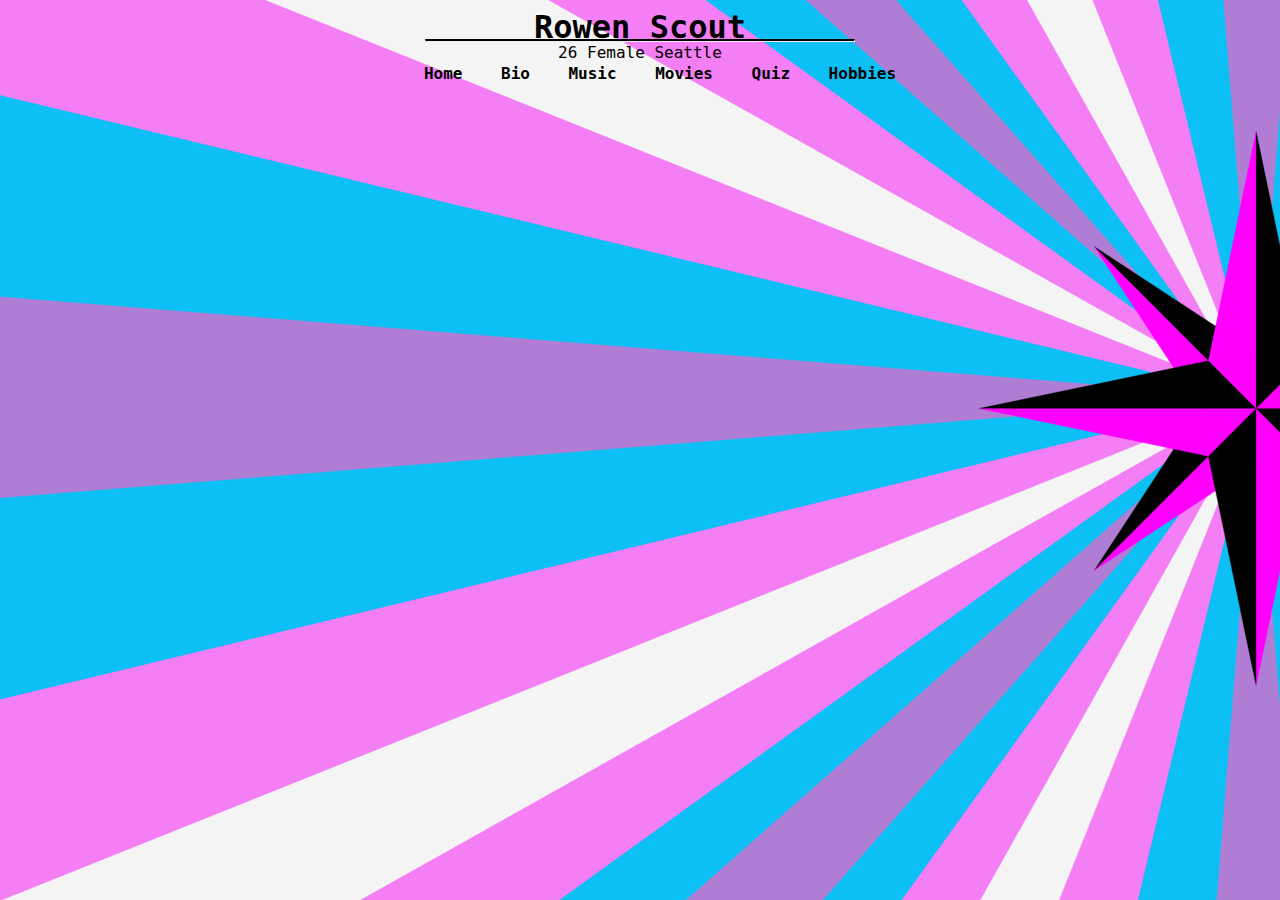
<file: index.html>
<!DOCTYPE>
<html>
  <head>
    <title >Rowen Scout</title>
    <link rel="stylesheet" type="text/css" href="style.css"/>
  </head>
<div>
  <body>
    <h1 class="textcolor">Rowen Scout</h1>
    <hr>
    <p class="textcolor">26  Female  Seattle
  </body>
  <ul>
    <li class="navbar" class="textcolor"> <a href="index.html">Home</a></li>
    <li class="navbar"> &nbsp&nbsp </li>
    <li class="navbar" class="textcolor"> <a href="bio.html">Bio</a></li>
    <li class="navbar"> &nbsp&nbsp </li>
    <li class="navbar" class="textcolor"> <a href="music.html">Music</a></li>
    <li class="navbar"> &nbsp&nbsp </li>
    <li class="navbar" class="textcolor"> <a href="movies.html">Movies</a></li>
    <li class="navbar"> &nbsp&nbsp </li>
    <li class="navbar" class="textcolor"> <a href="quiz.html">Quiz</a></li>
    <li class="navbar"> &nbsp&nbsp </li>
    <li class="navbar" class="textcolor"> <a href="hobbies.html">Hobbies</a></li>
  </ul>
  </div>
</html>
</file>
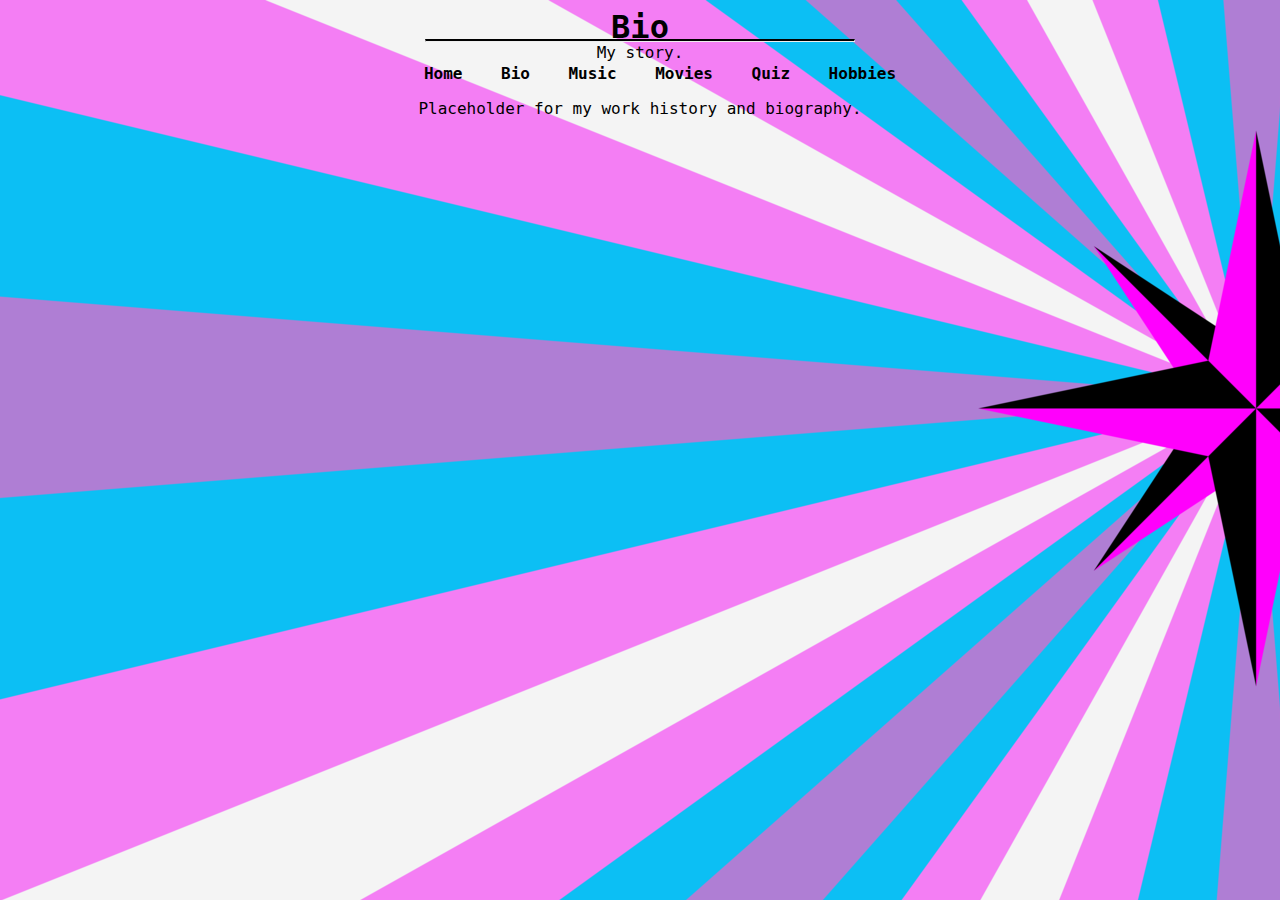
<file: bio.html>
<!DOCTYPE>
<html>
  <head>
    <title>Rowen Scout - Bio</title>
    <link rel="stylesheet" type="text/css" href="style.css"/>
  </head>
  <body>
    <h1>Bio</h1>
    <hr>
    <p class="textcolor"> My story.</p>
    <ul>
      <li class="navbar" class="textcolor"> <a href="index.html">Home</a></li>
      <li class="navbar"> &nbsp&nbsp </li>
      <li class="navbar" class="textcolor"> <a href="bio.html">Bio</a></li>
      <li class="navbar"> &nbsp&nbsp </li>
      <li class="navbar" class="textcolor"> <a href="music.html">Music</a></li>
      <li class="navbar"> &nbsp&nbsp </li>
      <li class="navbar" class="textcolor"> <a href="movies.html">Movies</a></li>
      <li class="navbar"> &nbsp&nbsp </li>
      <li class="navbar" class="textcolor"> <a href="quiz.html">Quiz</a></li>
      <li class="navbar"> &nbsp&nbsp </li>
      <li class="navbar" class="textcolor"> <a href="hobbies.html">Hobbies</a></li>
    </ul>
    <p>
      Placeholder for my work history and biography.
    </p>
  </body>
</html>
</file>
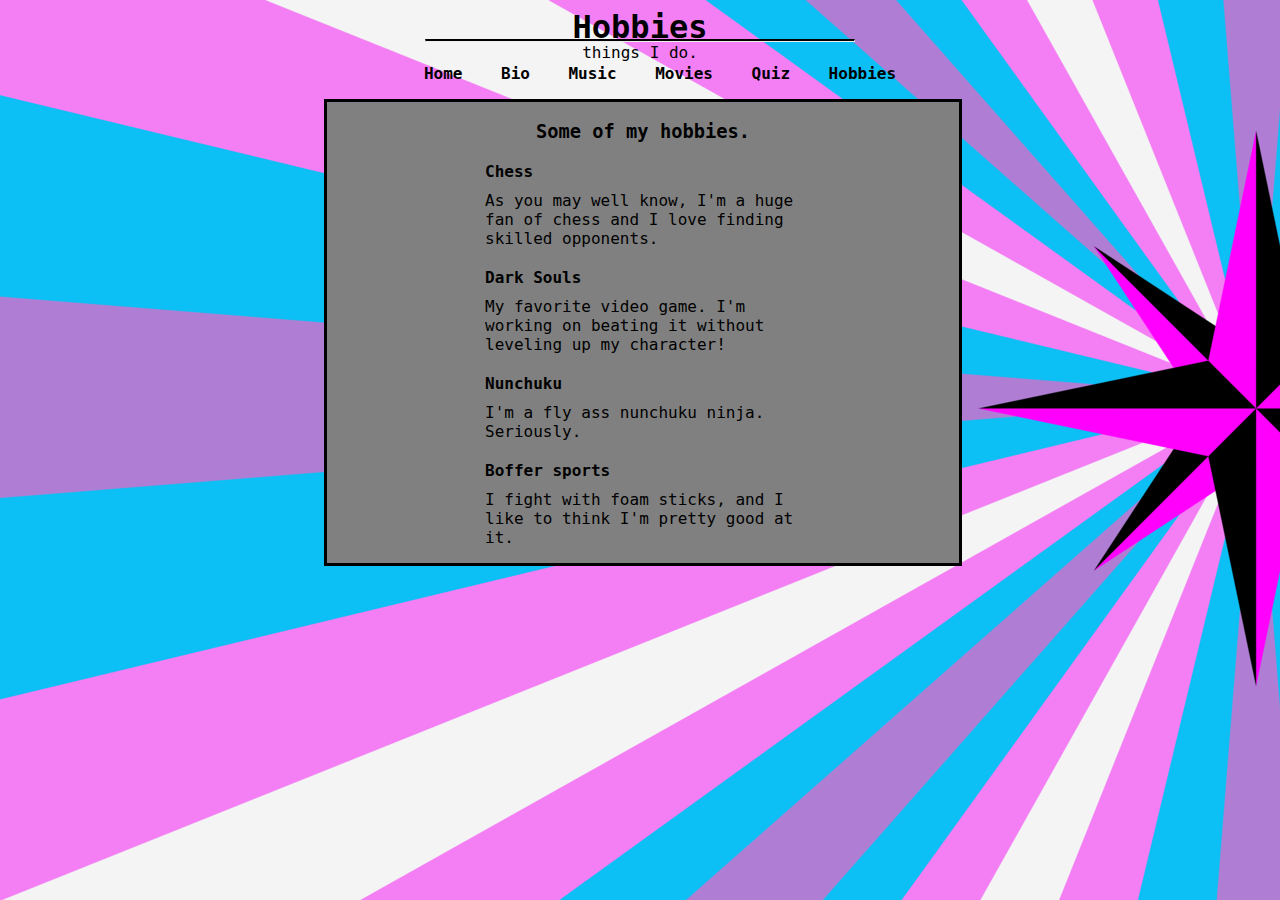
<file: hobbies.html>
<!DOCTYPE>
<html>
  <head>
    <title>Rowen Scout - Hobbies</title>
    <link rel="stylesheet" type="text/css" href="style.css"/>
  </head>
  <body>
    <h1>Hobbies</h1>
    <hr>
    <p class="textcolor"> things I do. </p>
    <ul>
      <li class="navbar" class="textcolor"> <a href="index.html">Home</a></li>
      <li class="navbar"> &nbsp&nbsp </li>
      <li class="navbar" class="textcolor"> <a href="bio.html">Bio</a></li>
      <li class="navbar"> &nbsp&nbsp </li>
      <li class="navbar" class="textcolor"> <a href="music.html">Music</a></li>
      <li class="navbar"> &nbsp&nbsp </li>
      <li class="navbar" class="textcolor"> <a href="movies.html">Movies</a></li>
      <li class="navbar"> &nbsp&nbsp </li>
      <li class="navbar" class="textcolor"> <a href="quiz.html">Quiz</a></li>
      <li class="navbar"> &nbsp&nbsp </li>
      <li class="navbar" class="textcolor"> <a href="hobbies.html">Hobbies</a></li>
    </ul>
  <div id="hobbylist" >
    <h3> Some of my hobbies.</h3>
    <dl>
      <dt>Chess</dt>
      <dd></dd> As you may well know, I'm a huge fan of chess and I love finding skilled opponents.
      <dt>Dark Souls</dt>
      <dd></dd> My favorite video game. I'm working on beating it without leveling up my character!
      <dt>Nunchuku</dt>
      <dd></dd> I'm a fly ass nunchuku ninja. Seriously.
      <dt>Boffer sports</dt>
      <dd></dd> I fight with foam sticks, and I like to think I'm pretty good at it.
    </dl
  </div>
  </body>
</html>
</file>
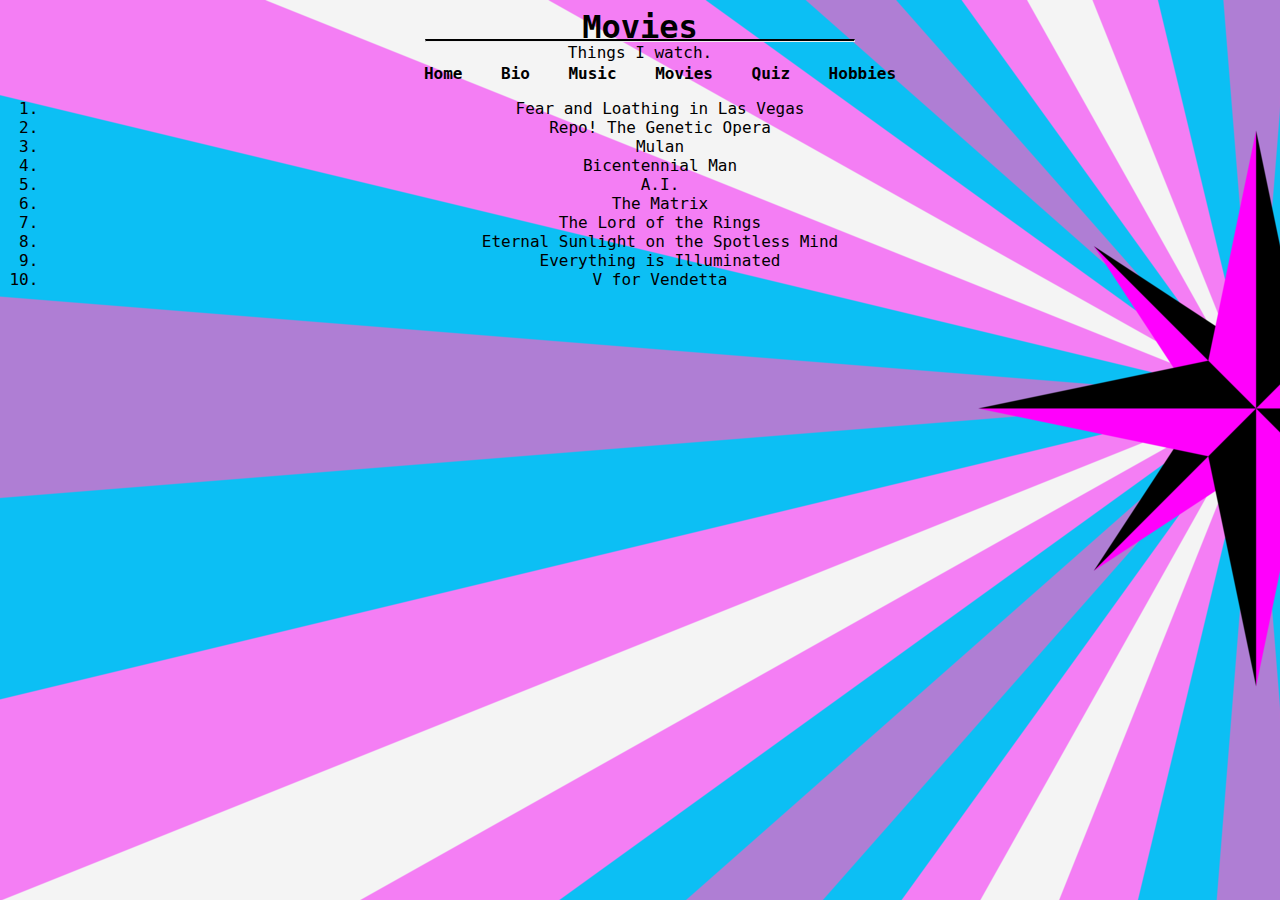
<file: movies.html>
<!DOCTYPE>
<html>
  <head>
    <title>Rowen Scout - Movies</title>
    <link rel="stylesheet" type="text/css" href="style.css"/>
  </head>
  <body>
    <h1>Movies</h1>
    <hr>
    <p class="textcolor"> Things I watch. </p>
    <ul>
      <li class="navbar" class="textcolor"> <a href="index.html">Home</a></li>
      <li class="navbar"> &nbsp&nbsp </li>
      <li class="navbar" class="textcolor"> <a href="bio.html">Bio</a></li>
      <li class="navbar"> &nbsp&nbsp </li>
      <li class="navbar" class="textcolor"> <a href="music.html">Music</a></li>
      <li class="navbar"> &nbsp&nbsp </li>
      <li class="navbar" class="textcolor"> <a href="movies.html">Movies</a></li>
      <li class="navbar"> &nbsp&nbsp </li>
      <li class="navbar" class="textcolor"> <a href="quiz.html">Quiz</a></li>
      <li class="navbar"> &nbsp&nbsp </li>
      <li class="navbar" class="textcolor"> <a href="hobbies.html">Hobbies</a></li>
    </ul>
    <ol>
      <li>Fear and Loathing in Las Vegas</li>
      <li>Repo! The Genetic Opera</li>
      <li>Mulan</li>
      <li>Bicentennial Man</li>
      <li>A.I.</li>
      <li>The Matrix</li>
      <li>The Lord of the Rings</li>
      <li>Eternal Sunlight on the Spotless Mind</li>
      <li>Everything is Illuminated</li>
      <li>V for Vendetta</li>
    </ol>
  </body>
</html>
</file>
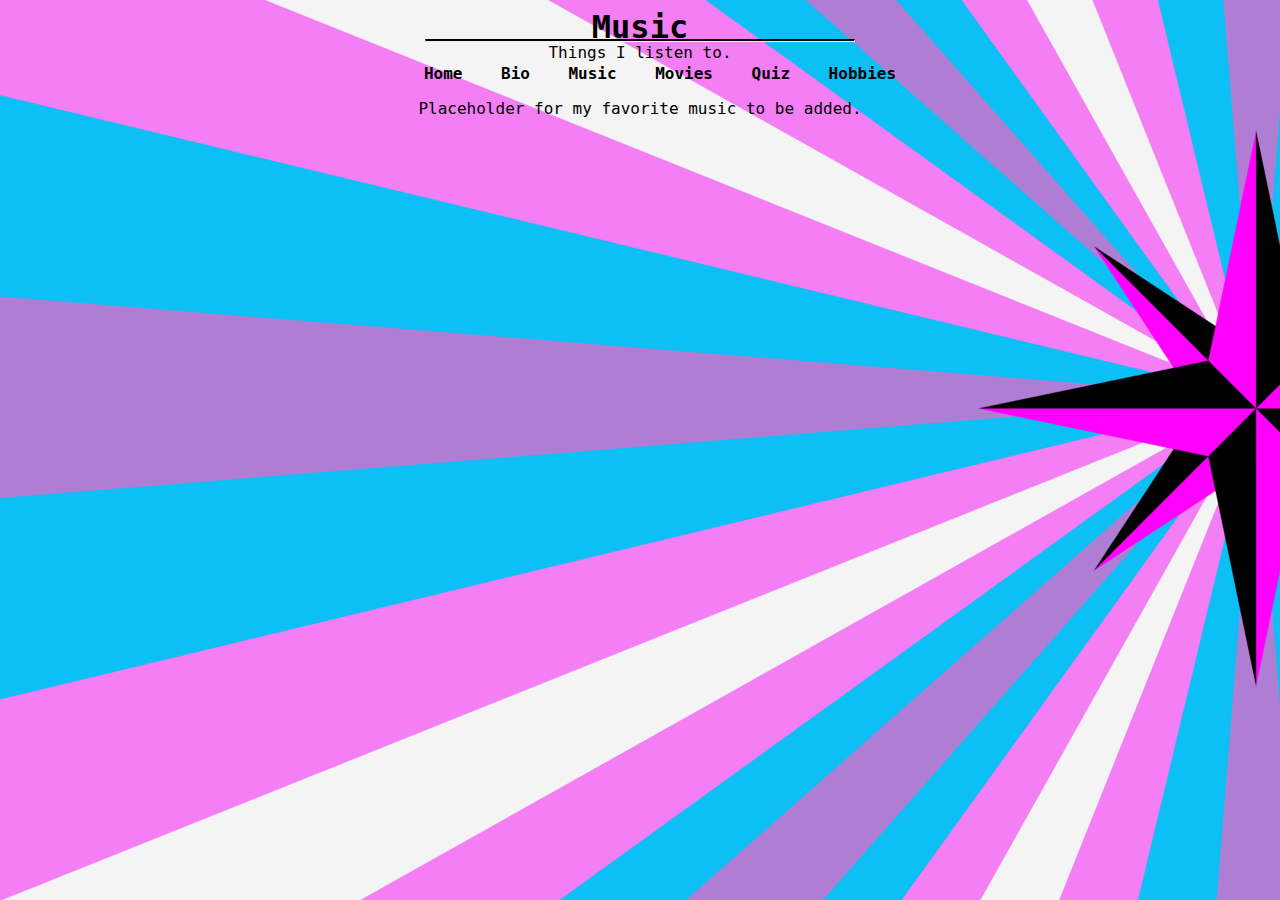
<file: music.html>
<!DOCTYPE>
<html>
  <head>
    <title>Rowen Scout - Music</title>
    <link rel="stylesheet" type="text/css" href="style.css"/>
  </head>
  <body>
    <h1>Music</h1>
    <hr>
    <p class="textcolor"> Things I listen to. </p>
    <ul>
      <li class="navbar" class="textcolor"> <a href="index.html">Home</a></li>
      <li class="navbar"> &nbsp&nbsp </li>
      <li class="navbar" class="textcolor"> <a href="bio.html">Bio</a></li>
      <li class="navbar"> &nbsp&nbsp </li>
      <li class="navbar" class="textcolor"> <a href="music.html">Music</a></li>
      <li class="navbar"> &nbsp&nbsp </li>
      <li class="navbar" class="textcolor"> <a href="movies.html">Movies</a></li>
      <li class="navbar"> &nbsp&nbsp </li>
      <li class="navbar" class="textcolor"> <a href="quiz.html">Quiz</a></li>
      <li class="navbar"> &nbsp&nbsp </li>
      <li class="navbar" class="textcolor"> <a href="hobbies.html">Hobbies</a></li>
    </ul>
    Placeholder for my favorite music to be added.
  </body>
</html>
</file>
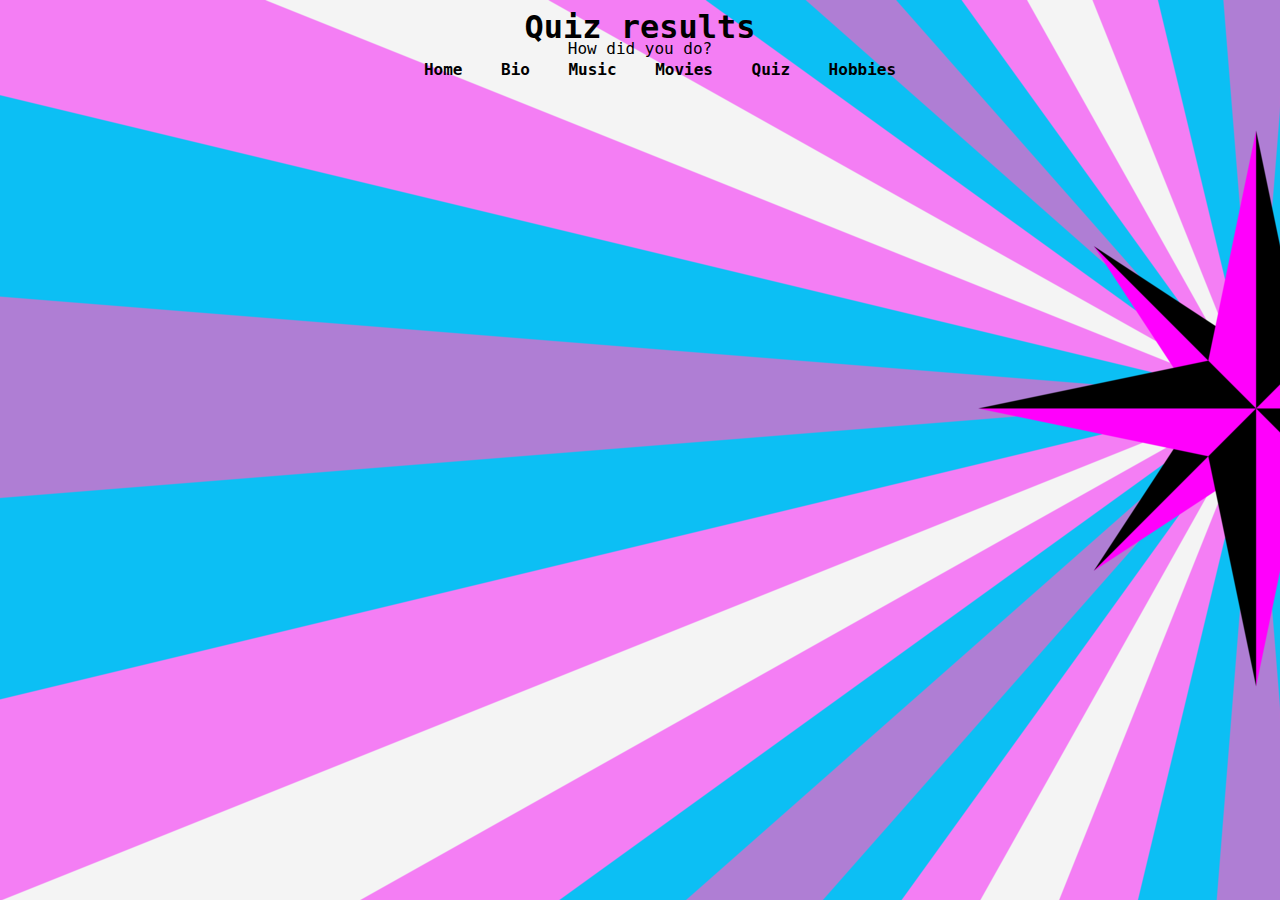
<file: quiz.html>
<!DOCTYPE>
<html>
  <head>
    <title>Rowen Scout - Quiz</title>
    <link rel="stylesheet" type="text/css" href="style.css"/>
  </head>
  <body>
  <h1>Quiz results</h1>
  </hr>
  <p>How did you do?<p>
    <ul>
      <li class="navbar" class="textcolor"> <a href="index.html">Home</a></li>
      <li class="navbar"> &nbsp&nbsp </li>
      <li class="navbar" class="textcolor"> <a href="bio.html">Bio</a></li>
      <li class="navbar"> &nbsp&nbsp </li>
      <li class="navbar" class="textcolor"> <a href="music.html">Music</a></li>
      <li class="navbar"> &nbsp&nbsp </li>
      <li class="navbar" class="textcolor"> <a href="movies.html">Movies</a></li>
      <li class="navbar"> &nbsp&nbsp </li>      
      <li class="navbar" class="textcolor"> <a href="quiz.html">Quiz</a></li>
      <li class="navbar"> &nbsp&nbsp </li>
      <li class="navbar" class="textcolor"> <a href="hobbies.html">Hobbies</a></li>
      </ul>
  <h2>
    <script src="app.js"></script>
  </h2>
  </body>
</html>
</file>
<file: style.css>
*{
  font-family: DejaVu Sans Mono;
}
h1{
  text-align: center;
  border: 0px, 25%, 0px, 25%;
  margin-bottom: 0px;
  padding-bottom:1px;
  height: 30px;
}
hr{
	border-top: 2px solid black;
  margin-top: 0px;
  margin-right: 33%;
  margin-bottom: 1px;
  margin-left: 33%;
}
p{
    margin-top: 0px;
    margin-bottom: 2px;
}
ul{
  margin-top: 2px;
}
dl{
  text-align: left;
  margin-left: 25%;
  margin-right: 25%;

}
dt{
  font-weight: bolder;
  margin-bottom: 10px;
  margin-top: 20px;
}
dd{
  margin-top: 10px;
}
.textcolor{
  color: black;
}
body{
  text-align: center;
  background-image: url("transstar.png");
}
img{
  mix-blend-mode: multiply;
}
.navbar{
  text-align: center;
  display: inline;
}
a{
  color:black;
  font-weight: bold;
}
a:link {
    text-decoration: none;
}

a:visited {
    text-decoration: none;
    color: purple;
}

a:hover {
    text-decoration: none;
}

a:active {
    text-decoration: none;
}
#hobbylist{
  background-color: grey;
  border: solid;
  width: 50%;
  margin-left: 25%;
}
</file>
